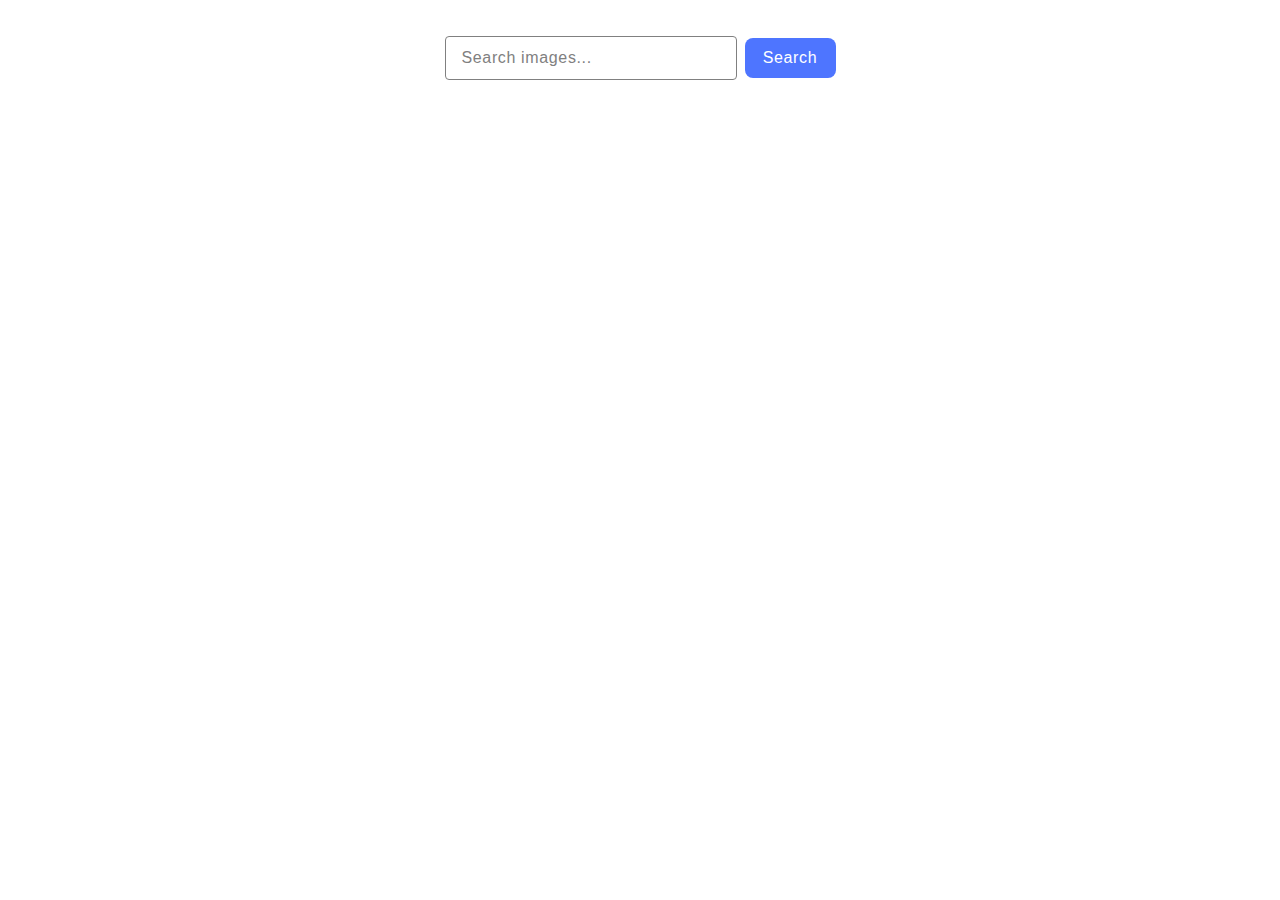
<file: src/index.html>
<!DOCTYPE html>
<html lang="en">
  <head>
    <meta charset="UTF-8" />
    <meta name="viewport" content="width=device-width, initial-scale=1.0" />
    <title>hw-12</title>
    <link rel="stylesheet" href="./css/styles.css" />
  </head>
  <body>
    <main>
      <form class="form">
        <label class="serch-field">
          <input
            class="search-input"
            type="text"
            name="search"
            placeholder="Search images..."
            required
          />
        </label>
        <button class="search-btn" type="submit">Search</button>
      </form>
      <div class="loader-div hidden">
        <span class="loader"></span>
      </div>
      <ul class="gallery"></ul>
      <div class="load-more-btn-div">
        <button class="search-btn load-more-btn hidden" type="button">
          Load more
        </button>
      </div>
      <div class="end-loader-div hidden">
        <span class="end-loader"></span>
      </div>
    </main>
    <script type="module" src="./main.js"></script>
  </body>
</html>
</file>
<file: src/css/styles.css>
.form {
    margin-top: 36px;
    display: flex;
    align-items: center;
    justify-content: center;
    gap: 8px;
}

.search-input {
    border: 1px solid #808080;
    border-radius: 4px;
    width: 272px;
    height: 40px;
    font-family: "Montserrat",
        sans-serif;
    font-size: 16px;
    line-height: 150%;
    letter-spacing: 0.04em;
    font-weight: 400;
    color: #2e2f42;
    padding-left: 16px;
}

input::placeholder {
    font-family: "Montserrat",
        sans-serif;
    font-size: 16px;
    line-height: 150%;
    letter-spacing: 0.04em;
    font-weight: 400;
    color: #808080;
}

.search-input:hover {
    border: 1px solid #000;
}

.search-input:focus {
    border: 1px solid #4e75ff;
}

.search-btn {
    border: none;
    border-radius: 8px;
    padding: 8px 16px;
    width: 91px;
    height: 40px;
    background-color: #4e75ff;
    font-family: "Montserrat",
        sans-serif;
    font-size: 16px;
    line-height: 150%;
    letter-spacing: 0.04em;
    font-weight: 500;
    color: #fff;
}

.search-btn:hover {
    background-color: #6c8cff;
    ;
}

.loader-div .end-loader-div {
    margin-block: 48px;
    text-align: center;
}

.loader {
    width: 48px;
    height: 48px;
    border: 5px solid #333333;
    border-bottom-color: transparent;
    border-radius: 50%;
    display: inline-block;
    box-sizing: border-box;
    animation: rotation 1s linear infinite;
}

@keyframes rotation {
    0% {
        transform: rotate(0deg);
    }

    100% {
        transform: rotate(360deg);
    }
}

.end-loader {
    width: 100%;
    height: 4.8px;
    display: inline-block;
    position: relative;
    background: rgba(255, 255, 255, 0.15);
    overflow: hidden;
}

.end-loader::after {
    content: '';
    box-sizing: border-box;
    width: 0;
    height: 4.8px;
    background: #FFF;
    position: absolute;
    top: 0;
    left: 0;
    animation: animFw 10s linear infinite;
}

@keyframes animFw {
    0% {
        width: 0;
    }

    100% {
        width: 100%;
    }

}

.hidden {
    display: none;
}

.gallery {
    display: flex;
    flex-wrap: wrap;
    justify-content: center;
    gap: 20px;
    width: 100%;
}

.image-card {
    border: 1px solid #808080;
    border-radius: 3px;
    width: 360px;
    overflow: hidden;
    box-shadow: 1px 1px 4px #808080;
    background-color: #fff;
}

.image-card img {
    width: 100%;
    height: 80%;
    object-fit: cover;
}

.info {
    font-size: 14px;
    background-color: #fff;
    display: flex;
    align-items: baseline;
    padding: 0 10px;

}

.info p {
    display: flex;
    flex-direction: column;
    align-items: center;
    padding: 0 15px;

}

.load-more-btn-div {
    text-align: center;
}

.load-more-btn {
    width: 126px;
    margin: 0 auto;
    /* display: block; */
}
</file>
